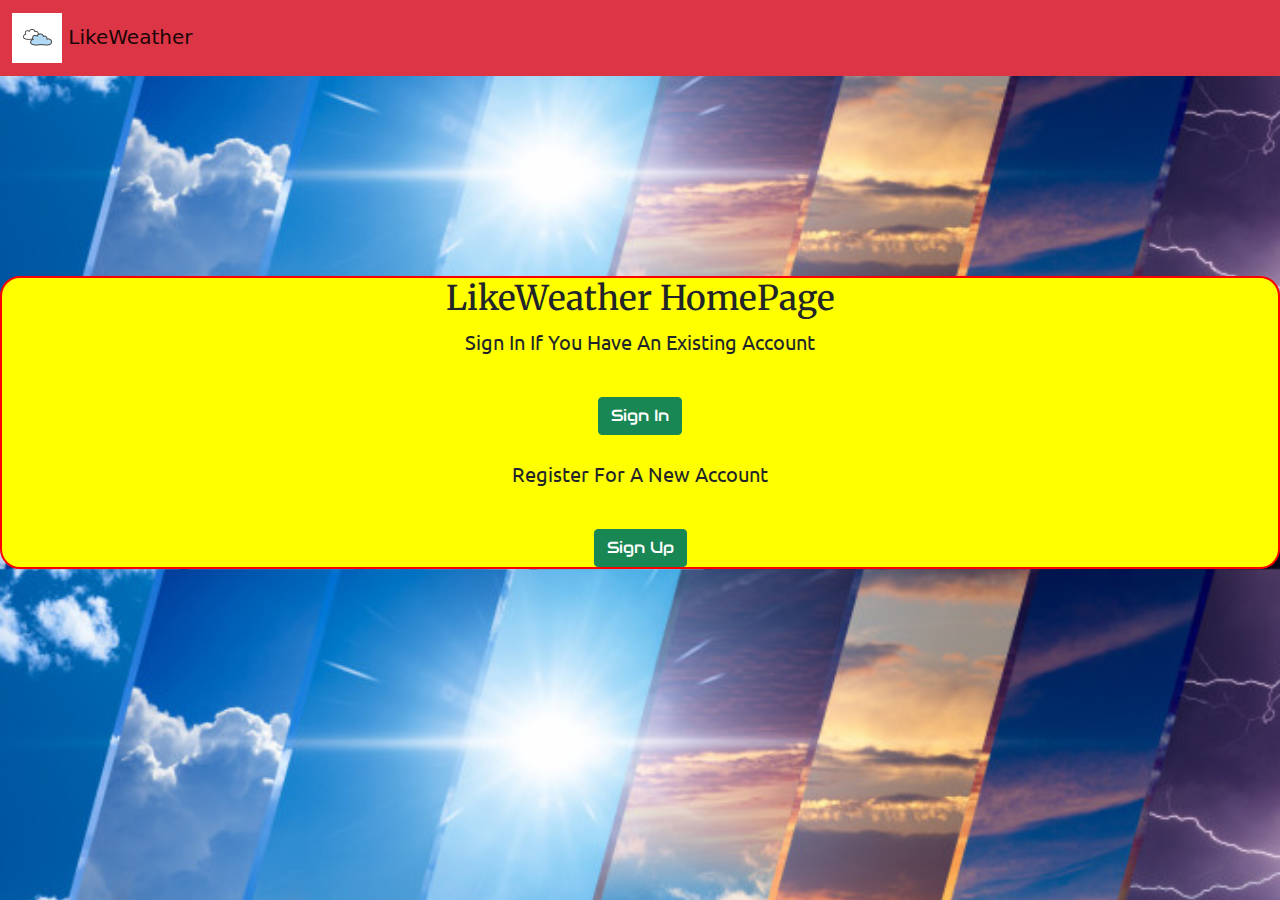
<file: index.html>
<!DOCTYPE html>
<html>
<head>
	<meta charset="utf-8">
	<meta name="viewport" content="width=device-width, initial-scale=1">
	<link rel="icon" href="cloud.jpeg"/>
	<link rel="stylesheet" href="bootstrap/css/bootstrap.css"/>
	<link rel="stylesheet" href="style1.css"/>
	<title>LikeWeather | Home</title>
</head>
<body class="body1">
	<nav class="navbar navbar-light bg-danger navbar-expand-lg">
		<div class="container-fluid">
			<a class="navbar-brand" href="index.html">
				<img src="cloud.jpeg" width="50" height="50"/>
				LikeWeather
			</a>
		</div>
	</nav>
	<div class="row">
		<div class="col-md-12">
			<div class="home">
				<h1 class="home-h1">LikeWeather HomePage</h1>
				<p class="home-p">Sign In If You Have An Existing Account</p>
				<br/>
				<a id="btnForm" class="btn btn-success" href="auth.html">Sign In</a>
				<br/><br/>
				<p class="home-p">Register For A New Account</p>
				<br/>
				<a id="btnForm" class="btn btn-success" href="signup.html">Sign Up</a>
			</div>
		</div>
	</div>
</body>
</html>
</file>
<file: style1.css>
@import url('https://fonts.googleapis.com/css2?family=Ubuntu:wght@300;400;500&display=swap');
@import url('https://fonts.googleapis.com/css?family=Merriweather');
@import url('https://fonts.googleapis.com/css?family=Sofia');
@import url('https://fonts.googleapis.com/css?family=Audiowide');
.body1{
    background-image: url("weather-images.jpeg");
    background-size: cover;
}
.home{
    border: 2px solid red;
    border-radius: 20px;
    text-align: center;
    margin-top: 200px;
    background: yellow;
}
.home-h1{
    font-size: 34px;
    font-family: "Merriweather", sans-serif;
}
.home-p{
    font-size: 20px;
    font-family: "Ubuntu", sans-serif;
}
#btnForm{
    font-family: 18px;
    font-family: "Audiowide", sans-serif;
}
/*Styling Login Page*/

.loginBx{
    margin-left: 20px;
    margin-top: 20px;
}
#loginEmail{
    font-size: 20px;
    font-family: Ubuntu, sans-serif;
}
#loginPass{
    margin-top: 30px;
    font-size: 20px;
    font-family: Ubuntu, sans-serif;
}
#loginH{
    font-family: Merriweather, sans-serif;
    font-size: 34px;
}
::placeholder{
    font-family: Sofia, sans-serif;
}
#authBtn{
    font-family: Audiowide, sans-serif;
    font-size: 18px;
}
/*Styling Register Page*/
.regBx{
    margin-left: 20px;
    margin-top: 20px;
}
#signUpEmail{
    font-size: 20px;
    font-family: Ubuntu, sans-serif;
}
#signUpPass{
    margin-top: 30px;
    font-size: 20px;
    font-family: Ubuntu, sans-serif;
}
::placeholder{
    font-family: Sofia, sans-serif;
}
#message{
    background: white;
    padding: 12px;
    font-size: 18px;
    color: black;
    font-weight: 600;
}
</file>
